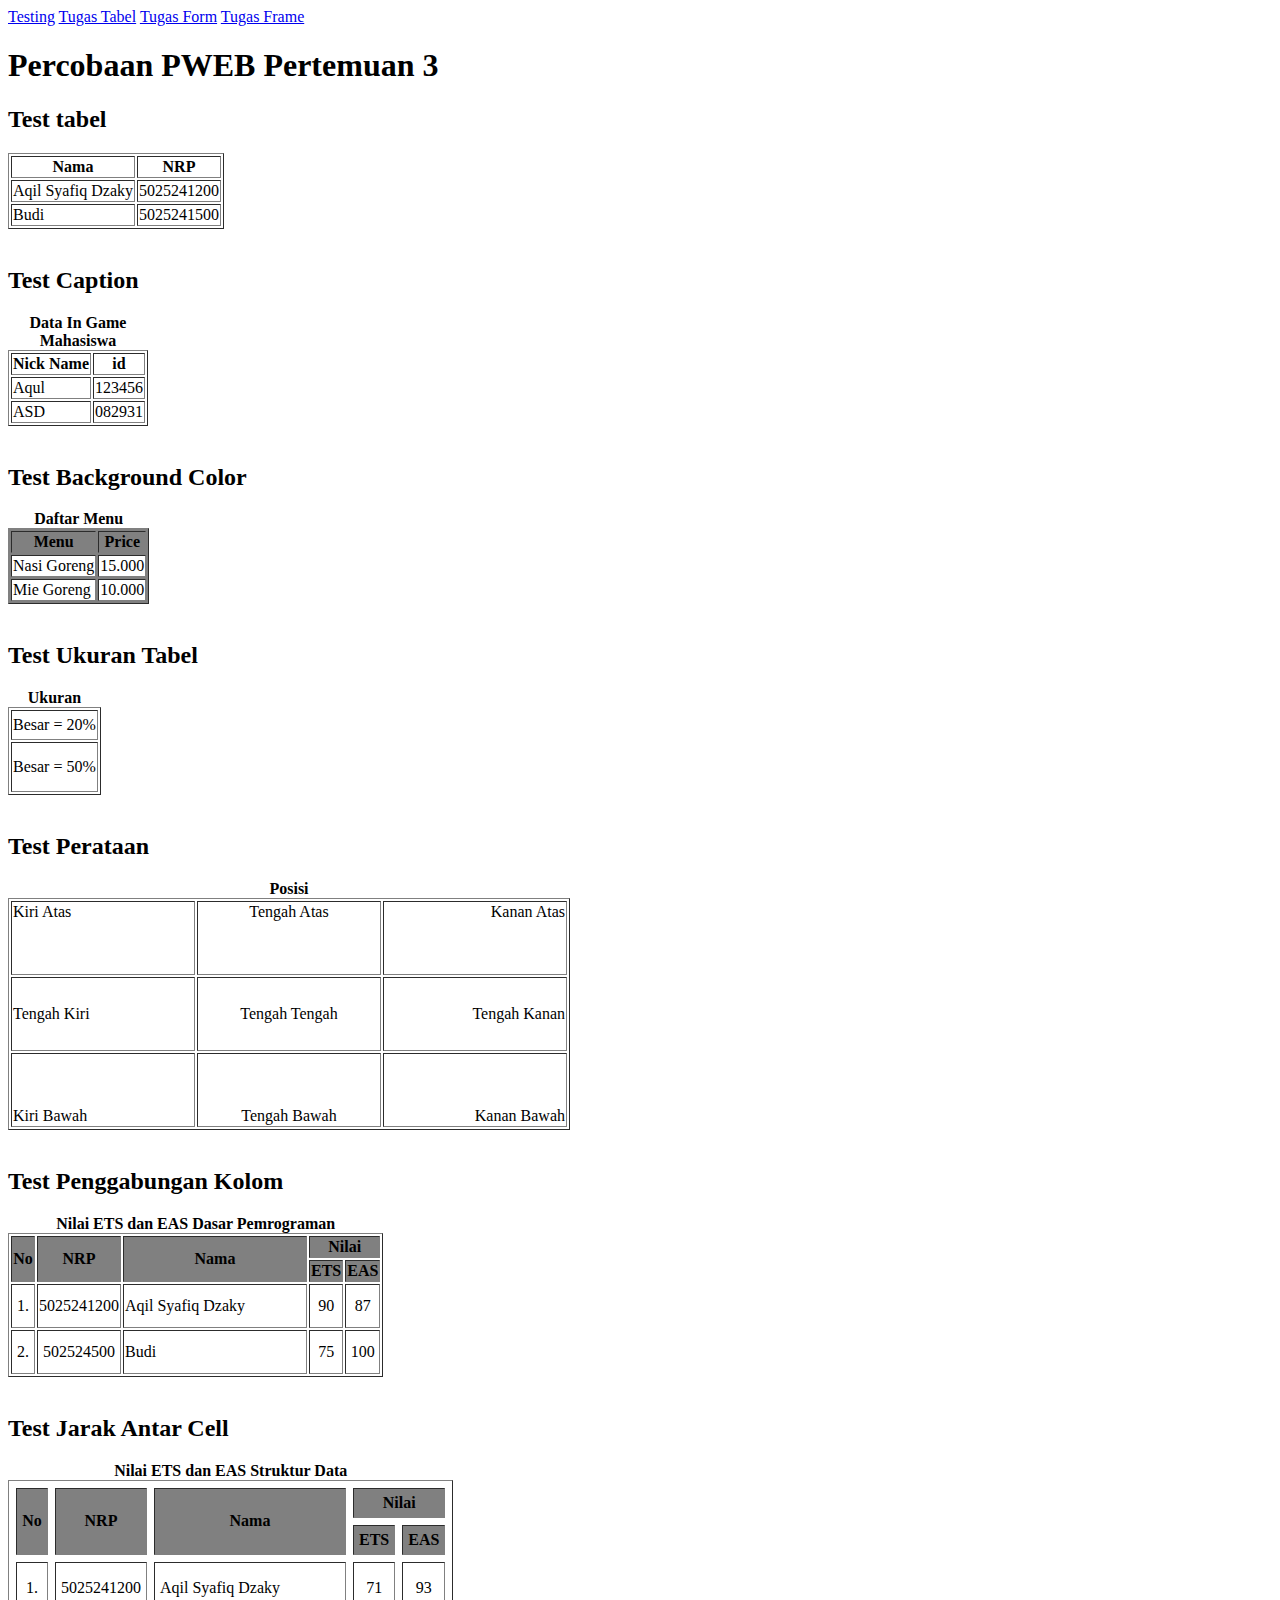
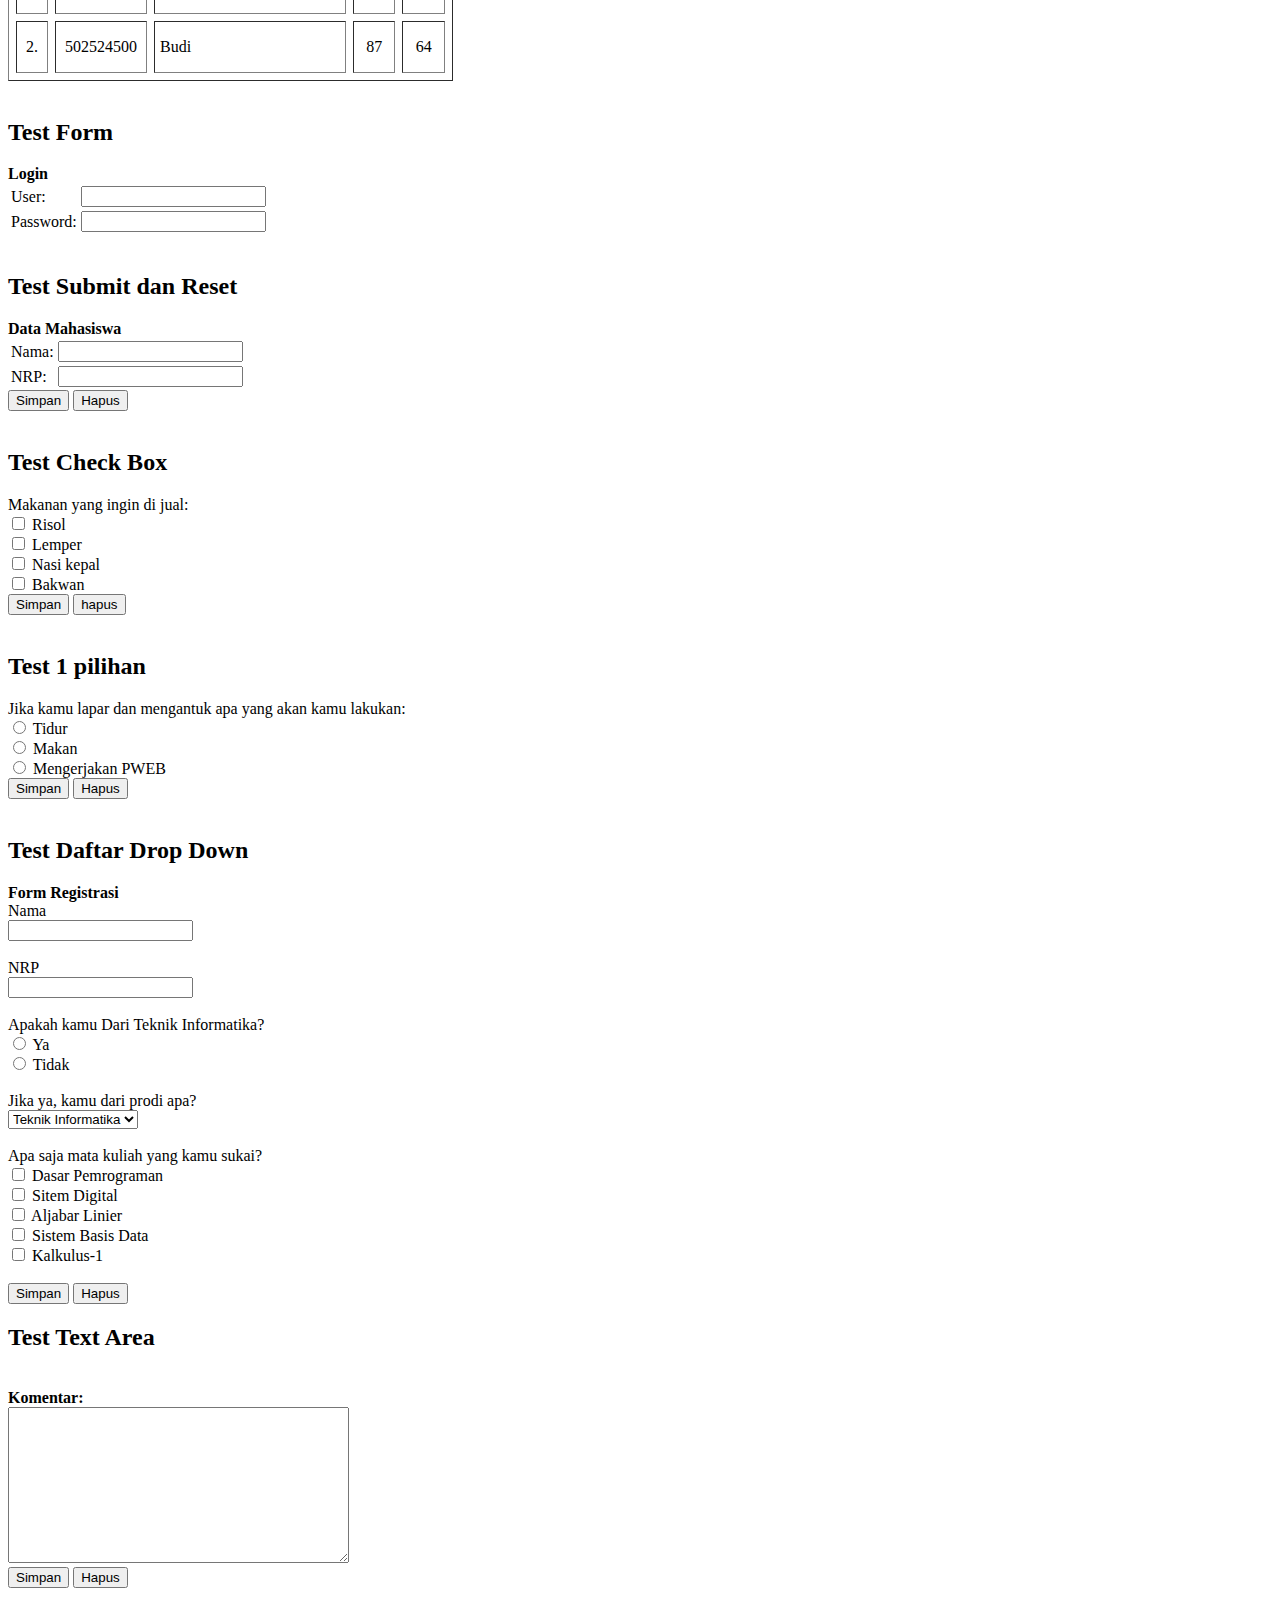
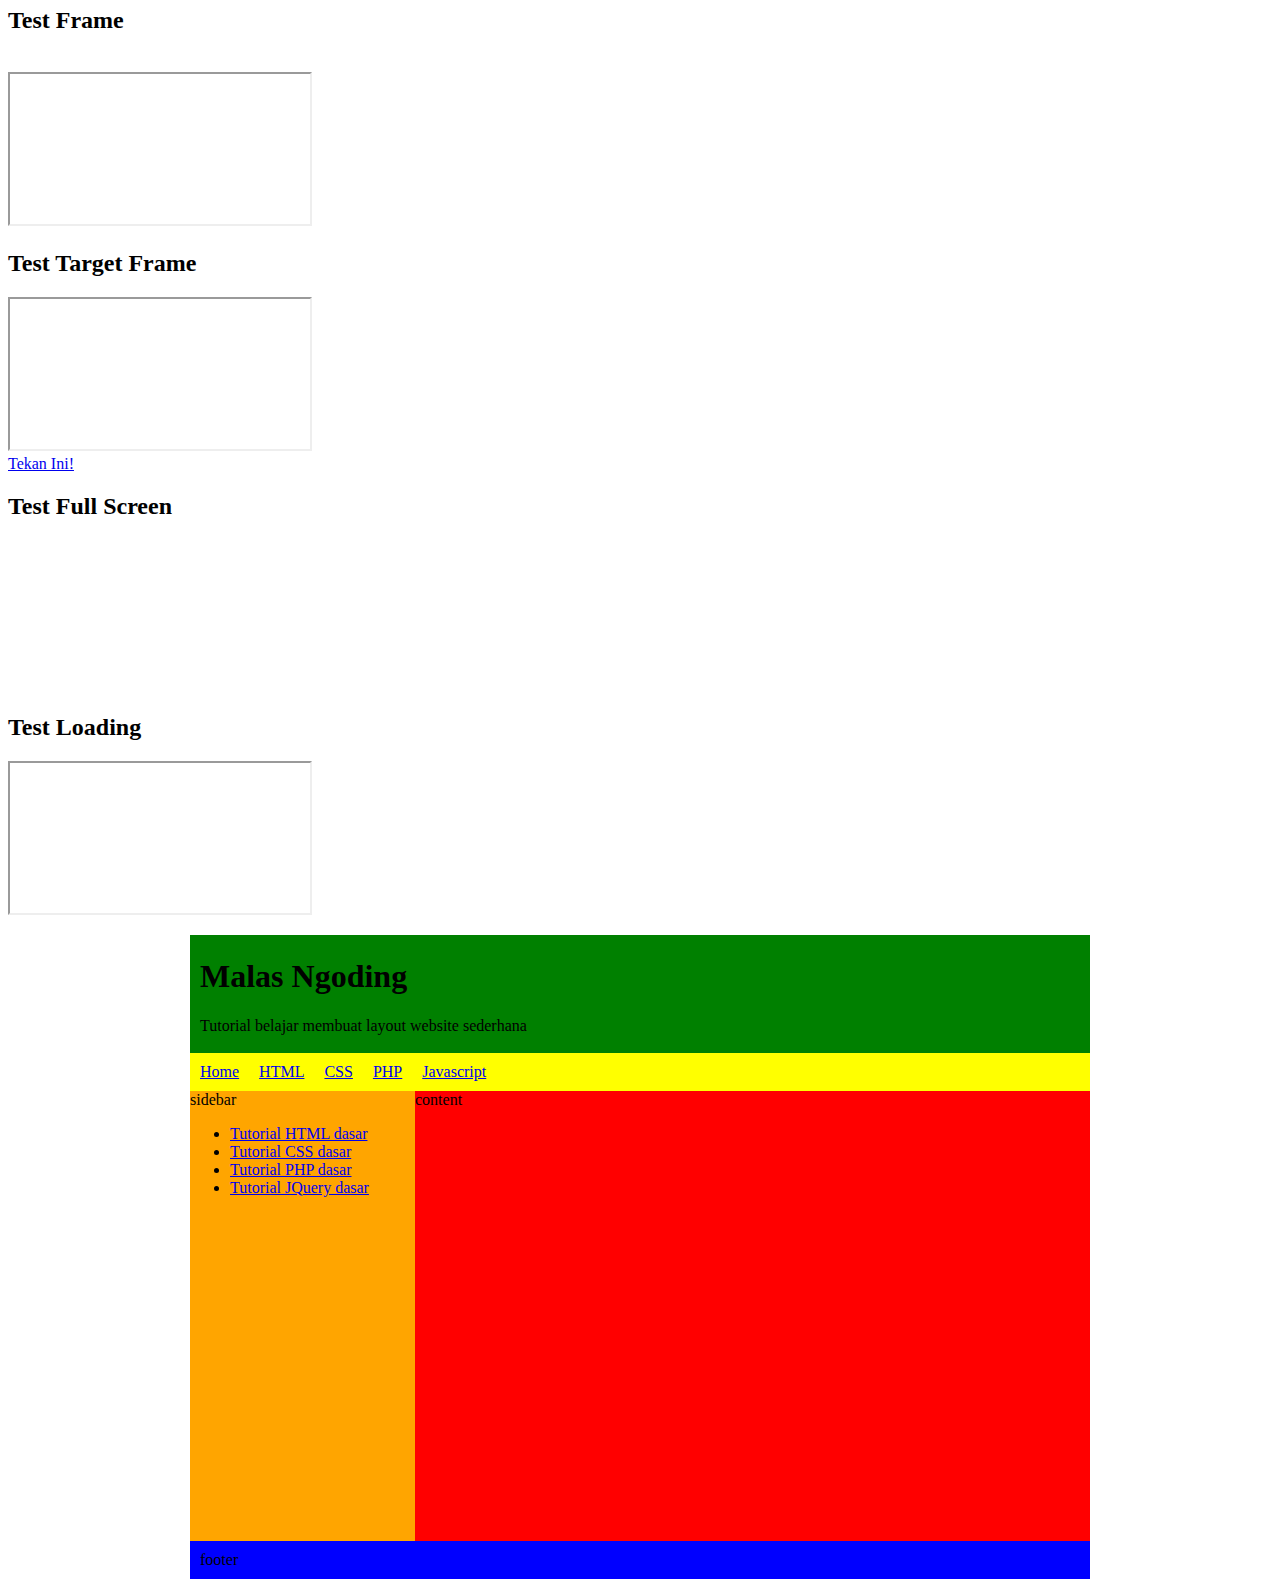
<file: index.html>
<!DOCTYPE html>
<html>
<head>
    <meta charset="UTF-8">
    <meta name="viewport" content="width=device-width, initial-scale=1.0">
    <title>Testing pertemuan 3</title>
    <link rel="stylesheet" href="style.css">
</head>
<body>
	<nav>
        <a href="index.html">Testing</a>
        <a href="tugasTabel.html">Tugas Tabel</a>
        <a href="tugasForm.html">Tugas Form</a>
        <a href="tugasFrame">Tugas Frame</a>
    </nav>
    <p>
        <h1>Percobaan PWEB Pertemuan 3</h1>
    </p>
    <p>
        <h2>Test tabel</h2>
        <table border="1">
            <tr>
                <th>Nama</th>
                <th><b>NRP</b></th>
            </tr>
            <tr>
                <td>Aqil Syafiq Dzaky</td>
                <td>5025241200</td>
            </tr>
            <tr>
                <td>Budi</td>
                <td>5025241500</td>
            </tr>
        </table><br>
    </p>

    <p>
        <h2>Test Caption</h2>
        <table border="1">
            <caption align="top"><b>Data In Game Mahasiswa</b></caption>
            <th>Nick Name</th>
            <th>id</th>
            <tr>
                <td>Aqul</td>
                <td>123456</td>
            </tr>
            <tr>
                <td>ASD</td>
                <td>082931</td>
            </tr>
        </table><br>
    </p>

    <p>
        <h2>Test Background Color</h2>
        <table border="1" bgcolor="gray">
            <caption><b>Daftar Menu</b></caption>
            <th>Menu</th>
            <th>Price</th>
            <tr bgcolor="white">
                <td>Nasi Goreng</td>
                <td>15.000</td></tr>
            <tr bgcolor="white">
                <td>Mie Goreng</td>
                <td>10.000</td></tr>
        </table><br>
    </p>

    <p>
        <h2>Test Ukuran Tabel</h2>
        <table border="1">
            <caption><b>Ukuran</b></caption>
            <tr height="30">
                <td>Besar = 20%</td>
            </tr>
            <tr height="50">
                <td>Besar = 50%</td>
            </tr>
        </table><br>
    </p>

    <p>
        <h2>Test Perataan</h2>
        <table border="1">
            <caption align="top"><b>Posisi</b></caption>
        <tr>
            <td align="left" valign="top" width="180" height="70">Kiri Atas</td> 
            <td align="center" valign="top" width="180" height="70">Tengah Atas</td>
            <td align="right" valign="top" width="180" height="70">Kanan Atas</td>
        </tr>
        <tr>
            <td align="left" valign="middle" width="180" height="70">Tengah Kiri</td>
            <td align="center" valign="middle" width="180" height="70">Tengah Tengah</td>
            <td align="right" valign="middle" width="180" height="70">Tengah Kanan</td>
        </tr>
        <tr>
            <td align="left" valign="bottom" width="180" height="70">Kiri Bawah</td>
            <td align="center" valign="bottom" width="180" height="70">Tengah Bawah</td>
            <td align="right" valign="bottom" width="180" height="70">Kanan Bawah</td>
        </tr>
        </table><br>
    </p>

    <p>
        <h2>Test Penggabungan Kolom</h2>
        <table border="1" bgclor="white">
             <caption align="top"><b>Nilai ETS dan EAS Dasar Pemrograman</b></caption>
            <tr bgcolor="gray">
                <th rowspan="2">No</th>
                <th rowspan="2">NRP</th>
                <th rowspan="2">Nama</th>
                <th colspan="2">Nilai</th>
            </tr>
            <tr bgcolor="gray">
                <th>ETS</th>
                <th>EAS</th>
            </tr>
            <tr>
                <td align="center" valign="middle" width="20">1.</td>
                <td align="center" valign="middle" width="80" height="40">5025241200</td>
                <td align="left" valign="middle" width="180" height="40">Aqil Syafiq Dzaky</td>
                <td align="center" valign="middle">90</td>
                <td align="center" valign="middle">87</td>
            </tr>
            <tr>
                <td align="center" valign="middle" width="20">2.</td>
                <td align="center" valign="middle" width="80" height="40">502524500</td>
                <td align="left" valign="middle" width="180" height="40">Budi</td>
                <td align="center" valign="middle">75</td>
                <td align="center" valign="middle">100</td>
            </tr>
        </table><br>
    </p>
    <p>
        <h2>Test Jarak Antar Cell</h2>
        <table border="1" bgcolor="white" cellpadding="5" cellspacing="7">
            <caption align="top"><b>Nilai ETS dan EAS Struktur Data</b></caption>

            <tr bgcolor="gray">
                <th rowspan="2">No</th>
                <th rowspan="2">NRP</th>
                <th rowspan="2">Nama</th>
                <th colspan="2">Nilai</th>
            </tr>
            <tr bgcolor="gray">
                <th>ETS</th>
                <th>EAS</th>
            </tr>
            <tr>
                <td align="center" valign="middle" width="20">1.</td>
                <td align="center" valign="middle" width="80" height="40">5025241200</td>
                <td align="left" valign="middle" width="180" height="40">Aqil Syafiq Dzaky</td>
                <td align="center" valign="middle">71</td>
                <td align="center" valign="middle">93</td>
            </tr>
            <tr>
                <td align="center" valign="middle" width="20">2.</td>
                <td align="center" valign="middle" width="80" height="40">502524500</td>
                <td align="left" valign="middle" width="180" height="40">Budi</td>
                <td align="center" valign="middle">87</td>
                <td align="center" valign="middle">64</td>
            </tr>
        </table><br>
    </p>

    <p>
        <h2>Test Form</h2>
        <form method="post">
            <b>Login</b>

            <table>
            <tr>
                <td>User:</td> 
                <td><input type="text" name="user" size="20"></td>
            </tr>
            <tr>
                <td>Password:</td>
                <td><input type="text" name="password" size="20"></td>
            </tr>
            </table>
        </form><br>
    </p>

    <p>
        <h2>Test Submit dan Reset</h2>
        <form method="post">
            <b>Data Mahasiswa</b>
            <table>
            <tr>
                <td>Nama:</td>
                <td><input type="text" name="nama" size="20"></td>
            </tr>

            <tr>
                <td>NRP:</td>
                <td><input type="number" name="NRP" size="10"></td>
            </tr>
            </table>
            <input type="submit" value="Simpan" name="t1">
            <input type="reset" value="Hapus" name="t2">
        </form><br>
    </p>
    <p>
        <h2>Test Check Box</h2>
        <form method="post">
            Makanan yang ingin di jual: <br>
            <input type="checkbox" name="Risol"> Risol<br>
            <input type="checkbox" name="Lemper"> Lemper<br>
            <input type="checkbox" name="Nasi Kepal"> Nasi kepal<br>
            <input type="checkbox" name="bakwan"> Bakwan<br>
            <input type="submit" value="Simpan" name="t3">
            <input type="reset" value="hapus" name="t4">
        </form><br>
    </p>
    <p>
        <h2>Test 1 pilihan</h2>
        <form method="post">
            Jika kamu lapar dan mengantuk apa yang akan kamu lakukan:<br>
            <input type="radio" name="tidur"> Tidur<br>
            <input type="radio" name="makan"> Makan<br>
            <input type="radio" name="Mengerjakan PWEB"> Mengerjakan PWEB<br>
            <input type="submit" value="Simpan" name="t5">
            <input type="reset" value="Hapus" name="t6">
        </form><br>
    </p>

    <p>
       <h2>Test Daftar Drop Down</h2>
       <form method="post">
        <b>Form Registrasi</b><br>

        <tr>
                <td>Nama</td><br>
                <input type="text" size="20"><br><br>
        </tr>

        <tr>
                <td>NRP</td><br>
                <input type="number" size="10" maxlength="10"><br><br>
        </tr>

        <tr>
                <td>Apakah kamu Dari Teknik Informatika?</td><br>
                <input type="radio" name="yes"> Ya<br>
                <input type="radio" name="no"> Tidak<br><br>
        </tr>

        <tr>
                <td>Jika ya, kamu dari prodi apa?</td><br>
                <select name="prodi">
                    <option value="tekfor"> Teknik Informatika<br>
                    <option value="RPL"> RPL<br>
                    <option value="RKA"> RKA<br>
            </select><br><br>
        </tr>

            <tr>
                <td>Apa saja mata kuliah yang kamu sukai?</td><br>
                <input type="checkbox" name="dasprog"> Dasar Pemrograman<br>
                <input type="checkbox" name="sisdig"> Sitem Digital<br>
                <input type="checkbox" name="alin"> Aljabar Linier<br>
                <input type="checkbox" name="sbd"> Sistem Basis Data<br>
                <input type="checkbox" name="kalkulus"> Kalkulus-1<br>
            </tr><br>
            <input type="submit" value="Simpan" name="t7">
            <input type="reset" value="Hapus" name="t8">
       </form>
    </p>
    <p>
        <h2>Test Text Area</h2><br>
        <b>Komentar:</b><br>
        <form method="post">
            <textarea rows="10" cols="40" wrap="physical" name="komentar"></textarea><br>
             <input type="submit" value="Simpan" name="t9">
            <input type="reset" value="Hapus" name="t10">
        </form>
    </p>
    <p>
        <h2>Test Frame</h2><br>
        <iframe src="https://aqilsyafiqdzaky.github.io/biodata-aqil-syafiq.github.io/" ></iframe><br>
    </p>
    <p>
       <h2>Test Target Frame </h2>
       
       <iframe src="https://aqilsyafiqdzaky.github.io/biodata-aqil-syafiq.github.io/" name="frame1"></iframe><br>
       <a href="https://www.youtube.com/embed/dQw4w9WgXcQ" target="frame1" frameborder="0"
            allow="accelerometer; autoplay; clipboard-write; encrypted-media; gyroscope; picture-in-picture; web-share">Tekan Ini!</a><br>
    </p>
    <p>
        <h2>Test Full Screen</h2>

        <iframe 
            src="https://www.youtube.com/embed/dQw4w9WgXcQ"
            title="YouTube video player"
            frameborder="0"
            allow="accelerometer; autoplay; clipboard-write; encrypted-media; gyroscope; picture-in-picture; fullscreen"
            allowfullscreen>
            </iframe><br>
    </p>
     <p>
        <h2>Test Loading</h2>
        <iframe src="https://www.youtube.com/embed/dQw4w9WgXcQ" loading="lazy"></iframe>
    </p>

    <p>
        <div class="wrap">
		<div class="header">			
			<h1>Malas Ngoding</h1>
			<p>Tutorial belajar membuat layout website sederhana</p>
		</div>
		<div class="menu">
			<ul>
				<li><a href="#">Home</a></li>
				<li><a href="#">HTML</a></li>
				<li><a href="#">CSS</a></li>
				<li><a href="#">PHP</a></li>
				<li><a href="#">Javascript</a></li>				
			</ul>
		</div>
		<div class="badan">			
			<div class="sidebar">
				sidebar
				<ul>
					<li><a href="#">Tutorial HTML dasar</a></li>
					<li><a href="#">Tutorial CSS dasar</a></li>
					<li><a href="#">Tutorial PHP dasar</a></li>
					<li><a href="#">Tutorial JQuery dasar</a></li>				
				</ul>
			</div>
			<div class="content">
				content
			</div>
		</div>
		<div class="clear"></div>
		<div class="footer">
			footer
		</div>
	</div>
    </p>



</body>
</html>
</file>
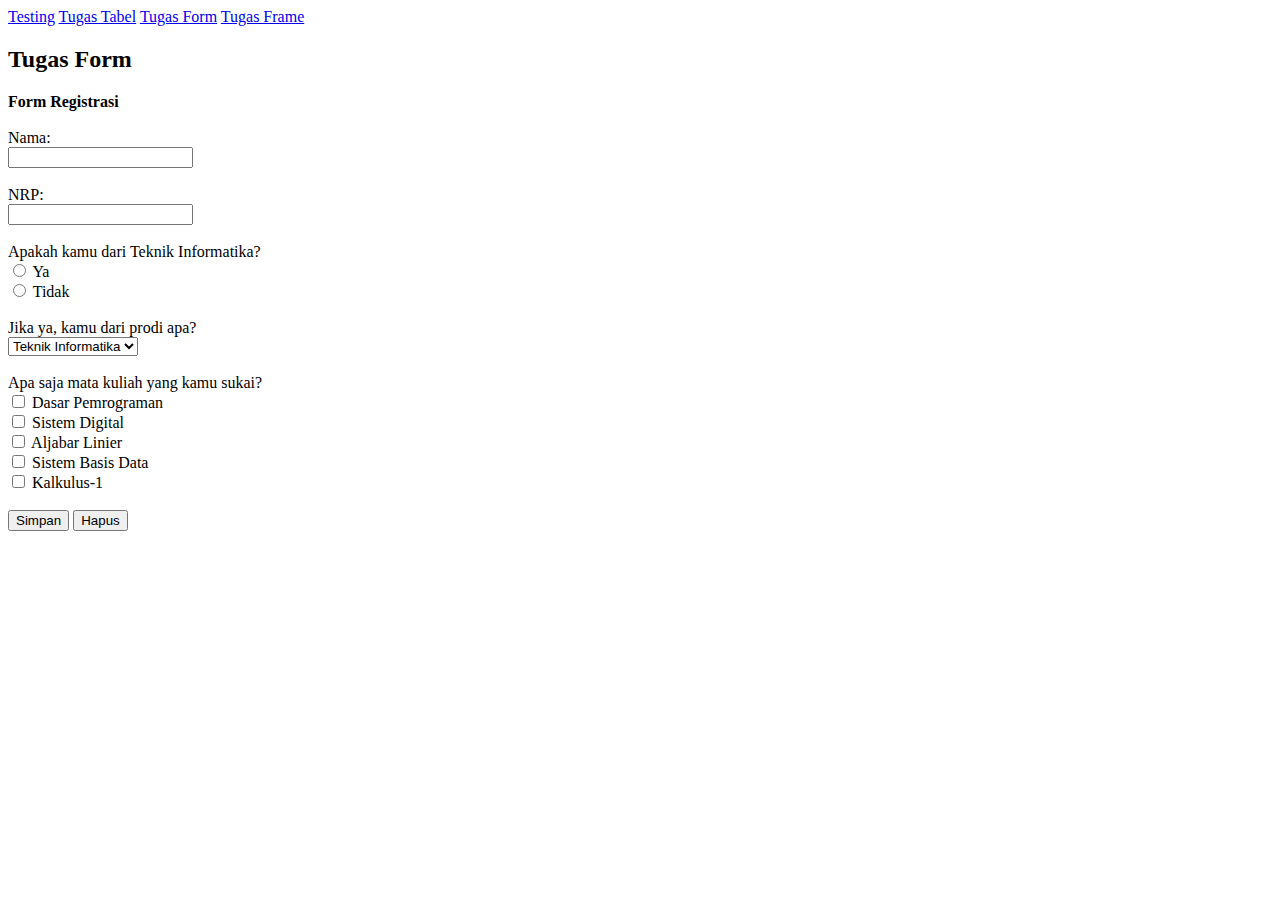
<file: tugasForm.html>
<!DOCTYPE html>
<html>
<head>
  <meta charset="UTF-8">
  <meta name="viewport" content="width=device-width, initial-scale=1.0">
  <title>Tugas Form</title>
  <link rel="stylesheet" href="style.css">
</head>
<body>
  <nav>
    <a href="index.html">Testing</a>
    <a href="tugasTabel.html">Tugas Tabel</a>
    <a href="tugasForm.html">Tugas Form</a>
    <a href="tugasFrame.html">Tugas Frame</a>
  </nav>

  <main class="form-container">
    <div class="form-box">
      <h2>Tugas Form</h2>
      <form method="post">
        <b>Form Registrasi</b><br><br>

        <label>Nama:</label><br>
        <input type="text" size="20"><br><br>

        <label>NRP:</label><br>
        <input type="number" size="10" maxlength="10"><br><br>

        <label>Apakah kamu dari Teknik Informatika?</label><br>
        <input type="radio" name="ti" value="ya"> Ya<br>
        <input type="radio" name="ti" value="tidak"> Tidak<br><br>

        <label>Jika ya, kamu dari prodi apa?</label><br>
        <select name="prodi">
          <option value="tekfor">Teknik Informatika</option>
          <option value="RPL">RPL</option>
          <option value="RKA">RKA</option>
        </select><br><br>

        <label>Apa saja mata kuliah yang kamu sukai?</label><br>
        <input type="checkbox" name="dasprog"> Dasar Pemrograman<br>
        <input type="checkbox" name="sisdig"> Sistem Digital<br>
        <input type="checkbox" name="alin"> Aljabar Linier<br>
        <input type="checkbox" name="sbd"> Sistem Basis Data<br>
        <input type="checkbox" name="kalkulus"> Kalkulus-1<br><br>

        <input type="submit" value="Simpan">
        <input type="reset" value="Hapus">
      </form>
    </div>
  </main>
</body>
</html>
</file>
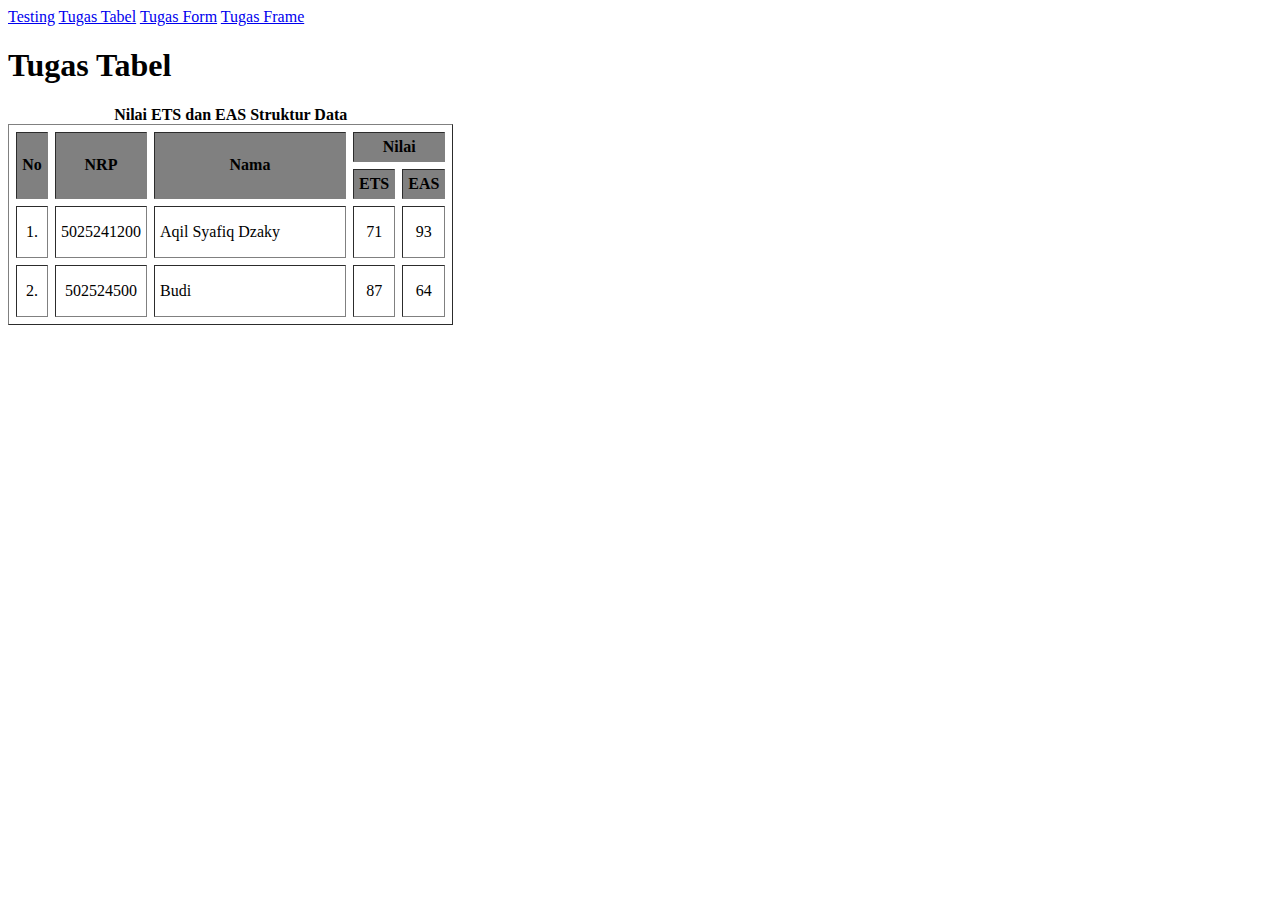
<file: tugasTabel.html>
<!DOCTYPE html>
<html>
<head>
    <meta charset="UTF-8">
  <meta name="viewport" content="width=device-width, initial-scale=1.0">
    <title>Tugas Tabel</title>
      <link rel="stylesheet" href="style.css">
</head>
<body>
    <nav>
        <a href="index.html">Testing</a>
        <a href="tugasTabel.html">Tugas Tabel</a>
        <a href="tugasForm.html">Tugas Form</a>
        <a href="tugasFrame.html">Tugas Frame</a>
    </nav>

    <h1>Tugas Tabel</h1>

    <main class="tugasTabel">
  <table border="1" bgcolor="white" cellpadding="5" cellspacing="7">
            <caption align="top"><b>Nilai ETS dan EAS Struktur Data</b></caption>

            <tr bgcolor="gray">
                <th rowspan="2">No</th>
                <th rowspan="2">NRP</th>
                <th rowspan="2">Nama</th>
                <th colspan="2">Nilai</th>
            </tr>
            <tr bgcolor="gray">
                <th>ETS</th>
                <th>EAS</th>
            </tr>
            <tr>
                <td align="center" valign="middle" width="20">1.</td>
                <td align="center" valign="middle" width="80" height="40">5025241200</td>
                <td align="left" valign="middle" width="180" height="40">Aqil Syafiq Dzaky</td>
                <td align="center" valign="middle">71</td>
                <td align="center" valign="middle">93</td>
            </tr>
            <tr>
                <td align="center" valign="middle" width="20">2.</td>
                <td align="center" valign="middle" width="80" height="40">502524500</td>
                <td align="left" valign="middle" width="180" height="40">Budi</td>
                <td align="center" valign="middle">87</td>
                <td align="center" valign="middle">64</td>
            </tr>
        </table><br>
    </main>
</body>

</html>
</file>
<file: style.css>
.wrap{
	background: blue;
	width: 900px;
	margin: 10px auto;
}
 
/*bagian header*/
.wrap .header{
	background: green;
	/*height: 50px;*/
	padding: 2px 10px;
}
 
/*akhir header*/
 
/*bagian menu*/
.wrap .menu{
	background: yellow;
}
 
.wrap .menu ul{
	padding: 0;
	margin: 0;
	background: yellow;
	overflow: hidden;
}
 
.wrap .menu ul li{
	float: left;
	list-style-type: none;
	padding: 10px;
}
/*akhir menu*/
 
.clear{
	clear: both;
}
 
.badan{
	height: 450px;
}
/*bagian sidebar*/
.wrap .badan .sidebar{
	background: orange;
	float: left;	
	width: 25%;
	height: 100%;
}
 
/*akhir sidebar*/
 
.wrap .badan .content{
	background: red;
	float: left;
	height: 100%;
	width: 75%;	
}
 
.wrap .footer{
	width: 100%;
	padding: 10px;
}
</file>
